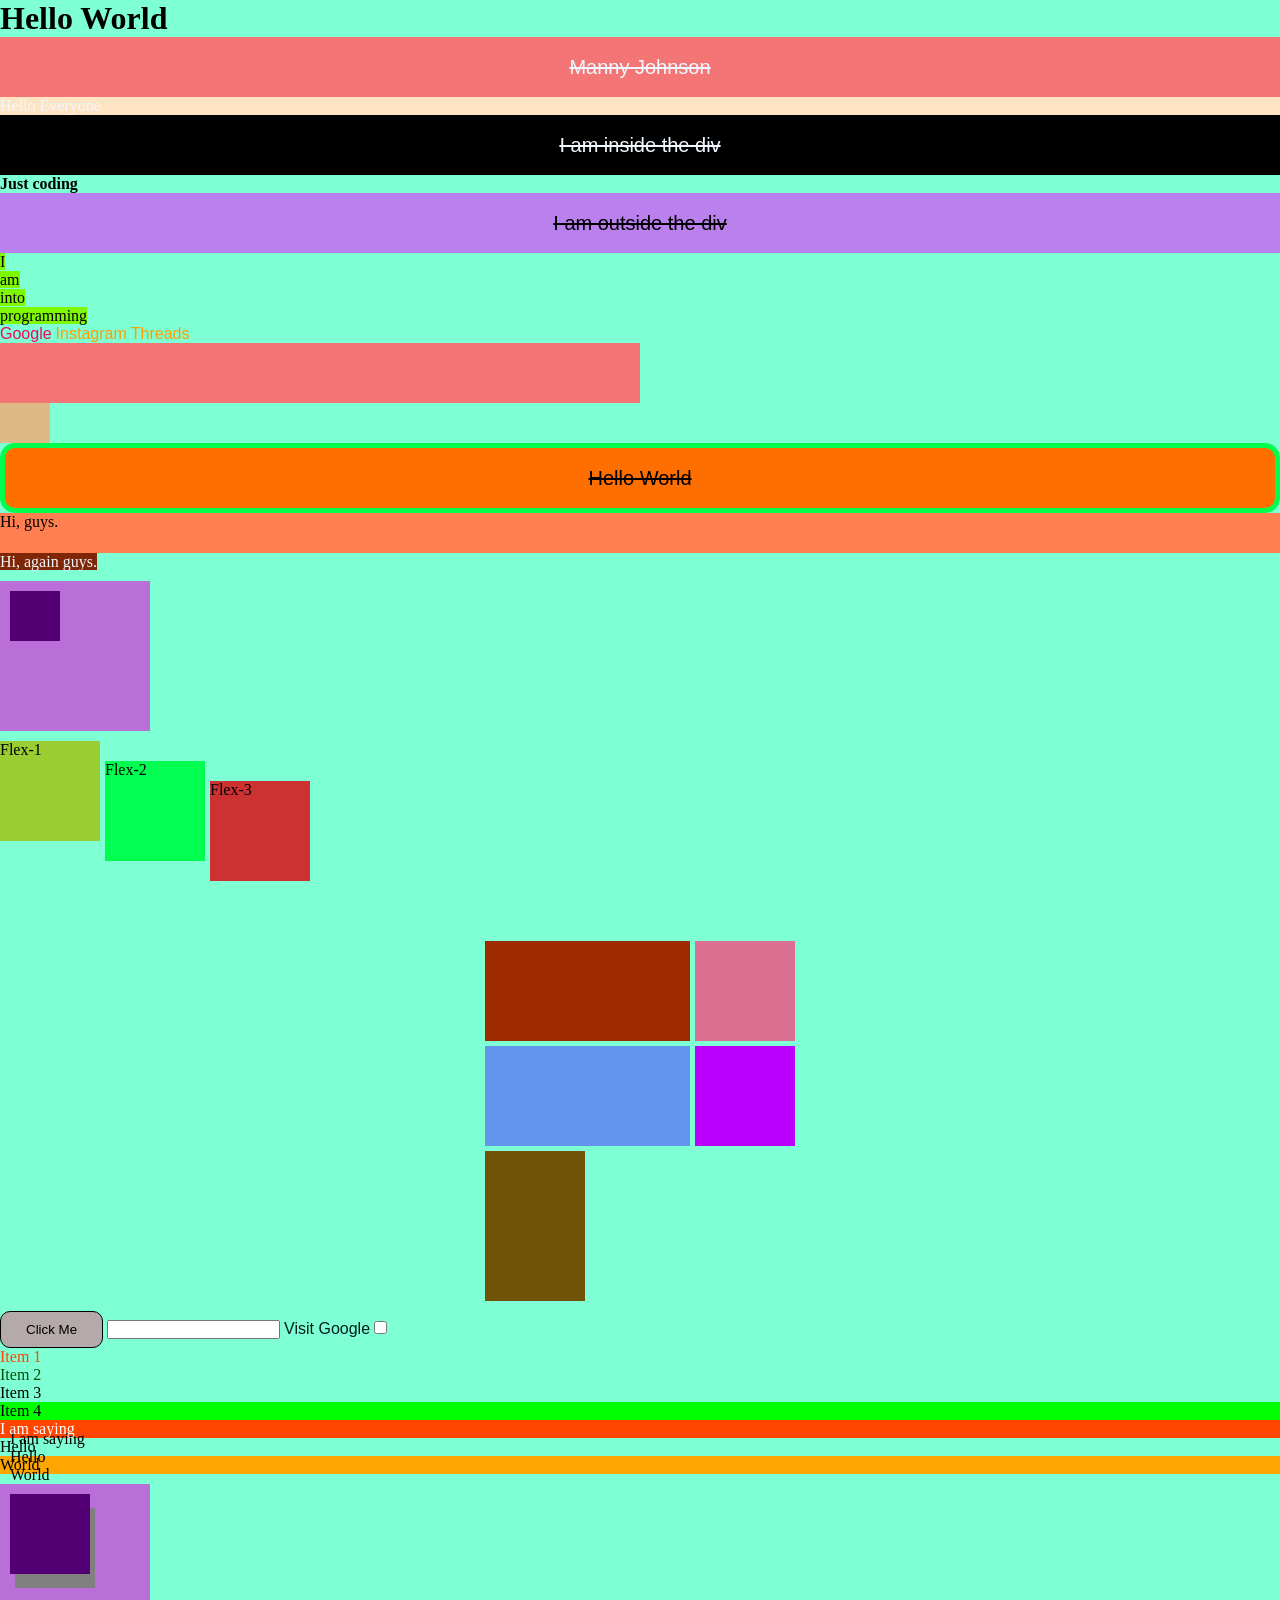
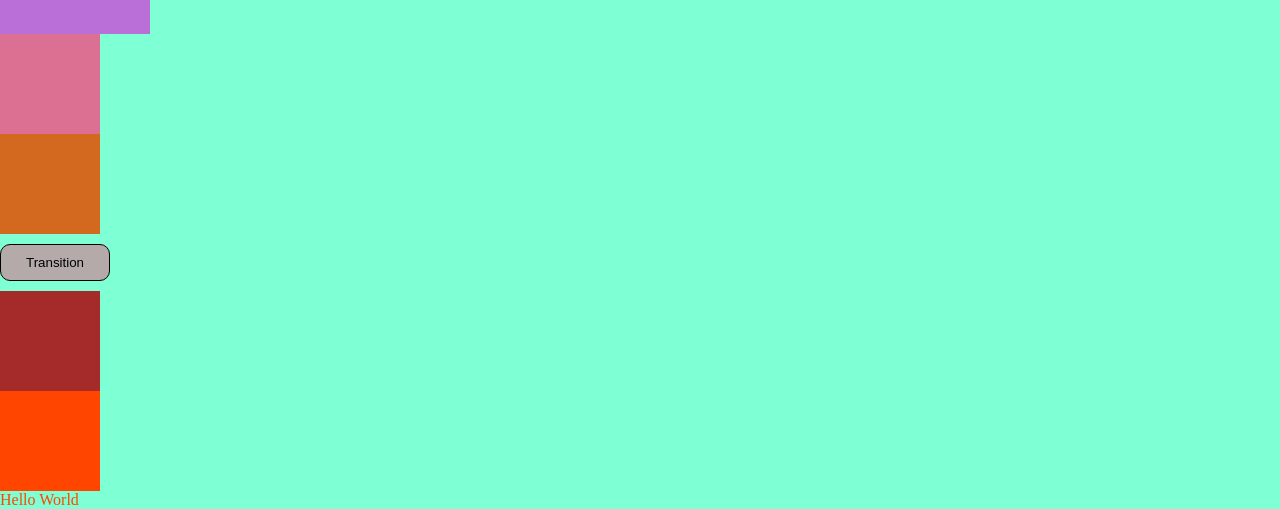
<file: CSS/index.html>
<!DOCTYPE html>
<html lang="en">
  <head>
    <meta charset="UTF-8" />
    <meta name="viewport" content="width=device-width, initial-scale=1.0" />
    <title>CSS Crash Course</title>
    <link rel="stylesheet" href="./style.css" />
  </head>
  <body>
    <div>
      <h1>Hello World</h1>
      <p id="name" class="style">Manny Johnson</p>
      <p class="cool" class="style">Hello Everyone</p>
      <p class="style">I am inside the div</p>
      <h4>Just coding</h4>
    </div>
    <p class="style">I am outside the div</p>
    <span>I</span> <br />
    <span>am</span> <br />
    <span>into</span> <br />
    <span>programming</span> <br />
    <a href="www.google.com">Google</a>
    <a href="wwws.instagram.com">Instagram</a>
    <a href="wwws.threads.com">Threads</a>
    <div id="parent">
      <div id="child"></div>
    </div>

    <p id="box" class="style">Hello World</p>

    <div id="display">Hi, guys.</div>
    <span id="display_low"> Hi, again guys. </span>
    <div id="out"><div id="in"></div></div>
    <!-- FLEXBOX -->
    <div id="flex-box">
      <div id="one">Flex-1</div>
      <div id="two">Flex-2</div>
      <div id="three">Flex-3</div>
    </div>

    <!-- GRID -->
    <div id="grid-box">
      <div id="grid-one"></div>
      <div id="grid-two"></div>
      <div id="grid-three"></div>
      <div id="grid-four"></div>
      <div id="grid-five"></div>
    </div>

    <!-- Pseudo Classes -->
    <button id="pseudo-btn">Click Me</button>

    <input type="text" />

    <a href="www.google.com" id="p-test">Visit Google</a>
    <input type="checkbox" name="" id="" />

    <ul>
      <li>Item 1</li>
      <li>Item 2</li>
      <li>Item 3</li>
      <li>Item 4</li>
    </ul>

    <!-- Pseudo Elements -->
    <p id="greet">Hello</p>

    <div id="shadow-out">
      <div id="shadow-in"></div>
    </div>
    <!-- Media Queries -->
    <div id="media"></div>

    <!-- Transform -->

    <div id="transform"></div>

    <button id="transition-btn">Transition</button>

    <!-- Animation -->
    <div id="animate"></div>

    <!-- Variables in CSS -->

    <div id="variable"></div>
    <p id="var">Hello World</p>
  </body>
</html>
</file>
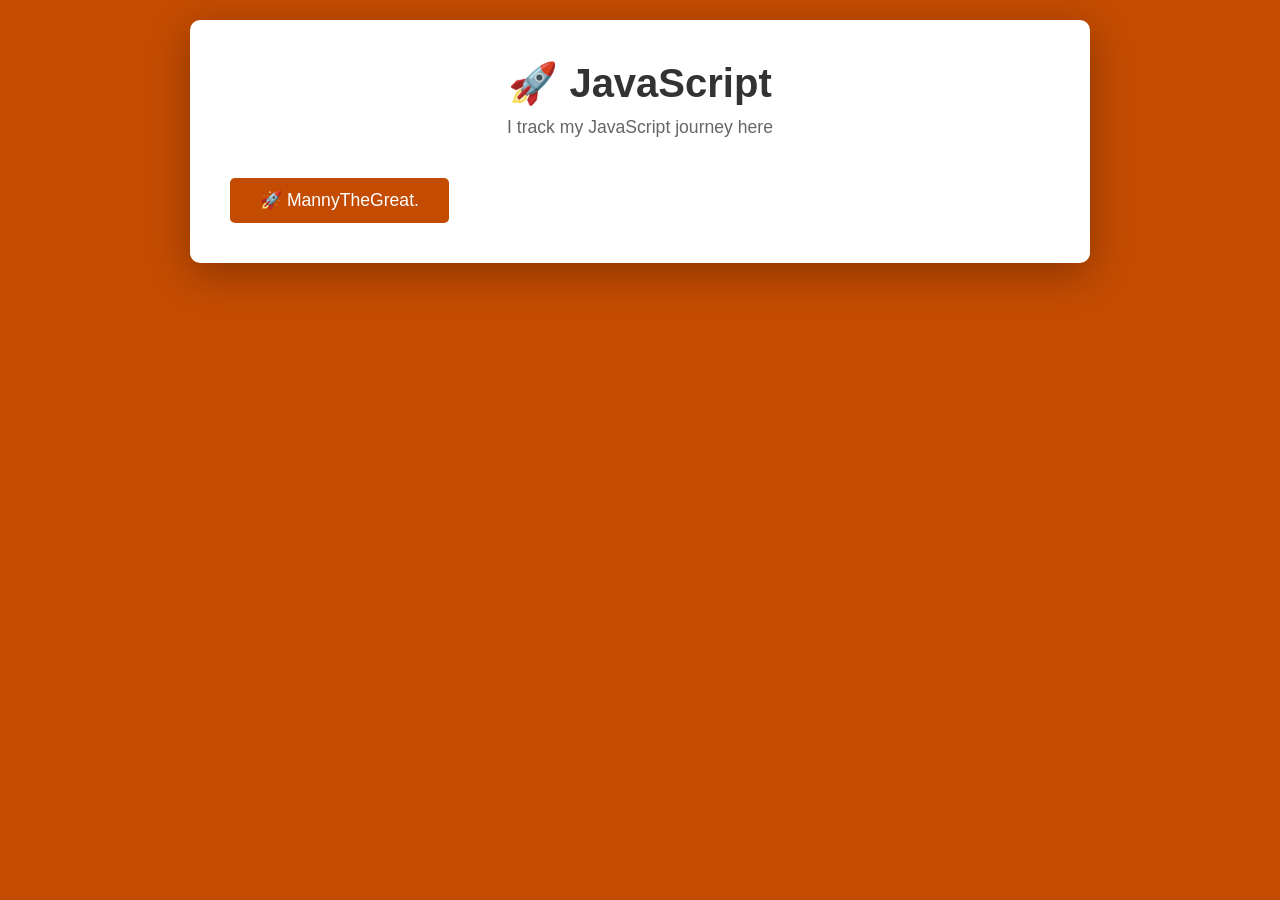
<file: JavaScript/index.html>
<!DOCTYPE html>
<html lang="en">
<head>
    <meta charset="UTF-8">
    <meta name="viewport" content="width=device-width, initial-scale=1.0">
    <title>JavaScript Concepts - Console Examples</title>
    <style>
        * {
            margin: 0;
            padding: 0;
            box-sizing: border-box;
        }
        
        body {
            font-family: 'Segoe UI', Tahoma, Geneva, Verdana, sans-serif;
            background: #c44c02;
            min-height: 100vh;
            padding: 20px;
        }
        
        .container {
            max-width: 900px;
            margin: 0 auto;
            background: white;
            border-radius: 10px;
            box-shadow: 0 10px 40px rgba(0, 0, 0, 0.3);
            padding: 40px;
        }
        
        h1 {
            text-align: center;
            color: #333;
            margin-bottom: 10px;
            font-size: 2.5em;
        }
        
        .subtitle {
            text-align: center;
            color: #666;
            margin-bottom: 30px;
            font-size: 1.1em;
        }
        
        .instruction {
            background: #f0f4ff;
            border-left: 4px solid #667eea;
            padding: 15px;
            margin-bottom: 30px;
            border-radius: 5px;
            color: #333;
        }
        
        .section {
            margin-bottom: 30px;
            padding: 20px;
            background: #f9f9f9;
            border-radius: 8px;
            border: 1px solid #e0e0e0;
        }
        
        .section h2 {
            color: #667eea;
            margin-bottom: 15px;
            font-size: 1.8em;
            border-bottom: 2px solid #667eea;
            padding-bottom: 10px;
        }
        
        .code-block {
            background: #1e1e1e;
            color: #d4d4d4;
            padding: 15px;
            border-radius: 5px;
            overflow-x: auto;
            margin: 10px 0;
            font-family: 'Courier New', monospace;
            font-size: 0.9em;
            line-height: 1.5;
        }
        
        .description {
            color: #555;
            margin-bottom: 15px;
            line-height: 1.6;
        }
        
        button {
            background: #c44c02;
            color: white;
            border: none;
            padding: 10px 20px;
            border-radius: 5px;
            cursor: pointer;
            font-size: 1em;
            transition: background 0.3s;
            margin-top: 10px;
        }
        
        button:hover {
            background: #c44c02;
        }
        
        .console-tip {
            background: #fff3cd;
            border-left: 4px solid #ffc107;
            padding: 10px 15px;
            margin-top: 10px;
            border-radius: 5px;
            font-size: 0.9em;
            color: #333;
        }
    </style>
</head>
<body>
    <div class="container">
        <h1>🚀 JavaScript </h1>
        <p class="subtitle">I track my JavaScript journey here</p>
        
            <button onclick="runAllExamples()" style="background: #c44c02; font-size: 1.1em; padding: 12px 30px;">
                🚀 MannyTheGreat.
            </button>
        </div>
    </div>
    <script src="script.js"></script>
</body>
</html>
</file>
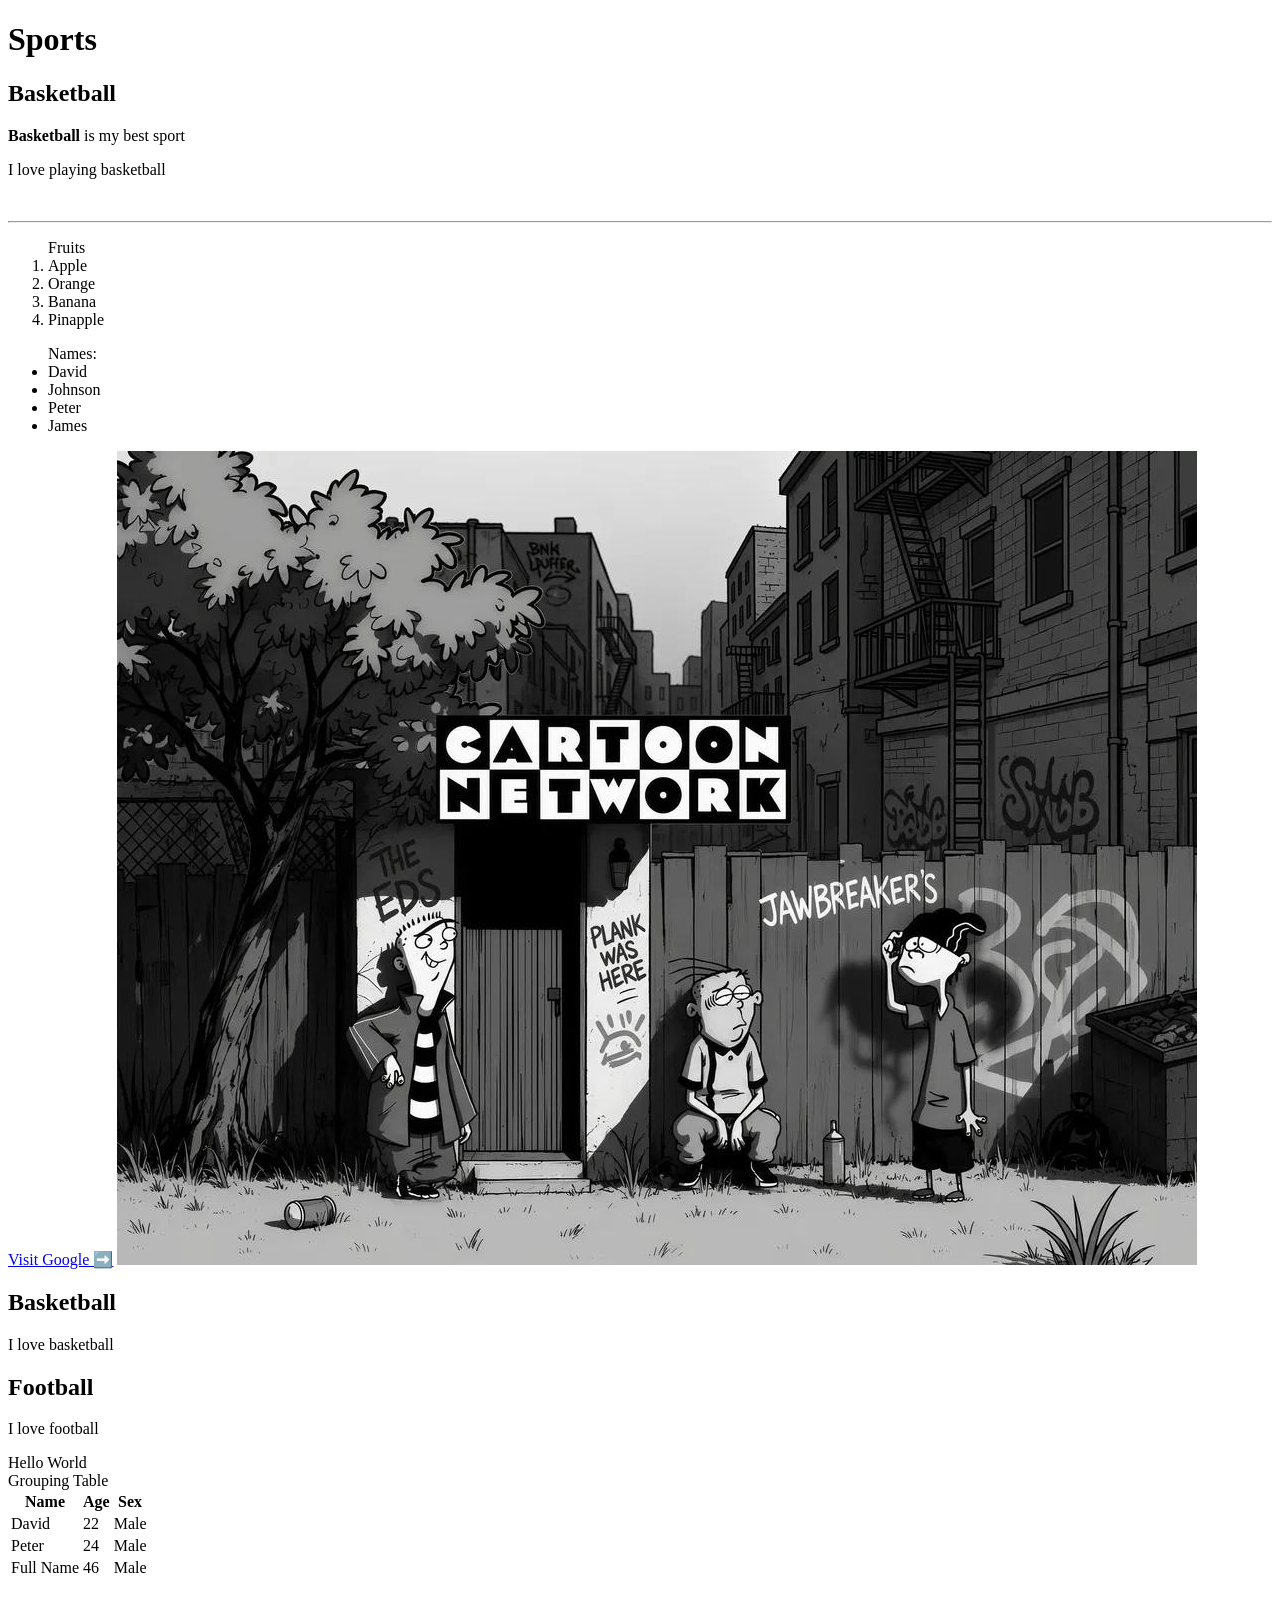
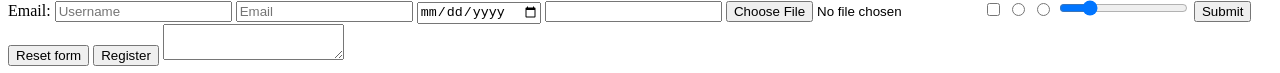
<file: HTML/day1.html>
<!DOCTYPE html>
<html lang="en">
  <head>
    <meta charset="UTF-8" />
    <meta name="viewport" content="width=device-width, initial-scale=1.0" />
    <title>HTML crash course</title>
    <meta name="description" content="HTML Crash Course" />
  </head>
  <body>
    <h1>Sports</h1>
    <h2>Basketball</h2>
    <p><strong>Basketball</strong> is my best sport</p>
    <p>I love playing basketball</p>
    <!--  Line Break tag -->
    <br />
    <!-- Horizontal rule  -->
    <hr />

    <!-- List -->
    <ol>
      Fruits
      <li>Apple</li>
      <li>Orange</li>
      <li>Banana</li>
      <li>Pinapple</li>
    </ol>

    <ul>
      Names:
      <li>David</li>
      <li>Johnson</li>
      <li>Peter</li>
      <li>James</li>
    </ul>

    <!-- Links -->
    <a href="htpps://google.com" target="_blank">Visit Google ➡️</a>

    <!-- Image Tag -->
    <img src="/IMG_20260623_011806_242.jpg" alt="Cartoon Network image" />

    <!-- Containers -->
    <div>
      <h2>Basketball</h2>
      <p>I love basketball</p>
    </div>
    <div>
      <h2>Football</h2>
      <p>I love football</p>
    </div>

    <span>Hello World</span>
    <br />

    <!-- Table -->
    <table>
      Grouping Table
      <thead>
        <tr>
        <th>Name</td>
        <th>Age</th>
        <th>Sex</th>
      </tr>
      </thead>
      <tbody>
        <tr>
        <td>David</td>
        <td>22</td>
        <td>Male</td>
      </tr>

        <tr>
        <td>Peter</td>
        <td>24</td>
        <td>Male</td>
      </tr>
      </tbody>
      <tfoot>
        <tr>
          <td>Full Name</td>
          <td>46</td>
          <td>Male</td>
        </tr>
      </tfoot>
    </table>

    <br>

    <!-- Forms -->
     <form action="index.php" method="post">
      <label for="">Email:</label>
      <input type="text" placeholder="Username">
      <input type="email" placeholder="Email">
      <input type="date" name="" id="">
      <input type="password" name="" id="">
      <input type="file" name="" id="">
      <input type="checkbox" name="" id="">
      <input type="radio" name="picker" id="">
      <input type="radio" name="picker" id="">
      <input type="range" name="" id="" min="0" max="50" value="10">
      <button type="submit">Submit</button>
      <button type="reset">Reset form</button>
      <input type="submit" value="Register">
      <textarea name="" id=""></textarea>
     </form>

     <!-- Semantic HTML -->
      <header></header>
      <main></main>
      <footer></footer>
  </body>
</html>
</file>
<file: CSS/style.css>
* {
  margin: 0;
  padding: 0;
  box-sizing: border-box;
}

body {
  background-color: rgb(255, 255, 255);
  height: 150vh;
}

/* CSS SELECTORS */

#name {
  background-color: rgb(243, 117, 117);
}

.cool {
  background-color: bisque;
}

/* Child Selector */

div h4 {
  background-color: aquamarine;
}

/* Direct Child Selector */

div > p {
  background-color: black;
  color: aliceblue;
}

/* Adjacent/Direct  Sibling Selector */
div + p {
  background-color: rgb(185, 128, 238);
}

/* All Sibling Selector */
div ~ span {
  background-color: rgb(127, 248, 6);
}

/* Attribute Selector */
a[href="www.google.com"] {
  color: rgb(243, 5, 104);
}
a[href*="wwws"] {
  color: rgb(255, 157, 0);
}

/* Colors in CSS */
/* The Background Property */

/* Text Styling */

.style {
  font-family: Arial, Helvetica, sans-serif;
  font-weight: 300;
  font-size: 20px;
  text-align: center;
  line-height: 3;
  text-decoration: line-through;
}

a {
  font-family: "Segoe UI", Tahoma, Geneva, Verdana, sans-serif;
  text-decoration: none;
}

#parent {
  background-color: burlywood;
  width: 50px;
  height: 100px;
}

#child {
  background-color: rgb(243, 117, 117);
  width: 50vw;
  height: 60%;
}

/* Width and Height in CSS */
/* COMMENTS IN CSS */

/* Box Model */
#box {
  background-color: rgb(255, 111, 0);
  border: 5px solid rgb(0, 255, 76);
  border-radius: 15px;
}

/* Display */
#display {
  background-color: coral;
  height: 40px;
}

#display_low {
  color: aliceblue;
  background-color: rgb(126, 38, 6);
  height: 40px;
}

/* Position */

#out {
  background-color: rgb(186, 111, 216);
  width: 150px;
  height: 150px;
  position: relative;
  margin-top: 10px;
}
#in {
  background-color: rgb(82, 0, 115);
  width: 50px;
  height: 50px;
  position: absolute;
  top: 10px;
  left: 10px;
}

/* Flexbox */
#flex-box {
  display: flex;
  height: 20vh;
  flex-direction: row;
  margin-top: 10px;
  align-items: center;
  gap: 5px;
}

#one {
  width: 100px;
  height: 100px;
  background-color: yellowgreen;
  align-self: baseline;
}
#two {
  width: 100px;
  height: 100px;
  background-color: rgb(0, 255, 81);
  margin-bottom: 40px;
}
#three {
  width: 100px;
  height: 100px;
  background-color: rgb(205, 50, 50);
}

#grid-box {
  margin-top: 20px;
  display: grid;
  height: 40vh;
  grid-template-rows: repeat(2, 100px);
  grid-template-columns: repeat(3, 100px);
  gap: 5px;
  justify-content: center;
}

#grid-one {
  background: rgb(158, 42, 0);
  grid-column: span 2;
}
#grid-two {
  background: palevioletred;
}
#grid-three {
  background: cornflowerblue;
  grid-column: 1/3;
}
#grid-four {
  background: rgb(187, 0, 255);
}
#grid-five {
  background: rgb(113, 83, 7);
}

/* Pseudo Classes */

#pseudo-btn {
  margin-top: 10px;
  background: #b5aaaa;
  border: 1px solid #000000;
  border-radius: 10px;
  padding: 10px 25px;
  cursor: pointer;
}

#pseudo-btn:active {
  background: palevioletred;
  color: #ffffff;
}

input:focus {
  background: orangered;
  color: #ffffff;
}

#p-test {
  color: rgb(2, 31, 31);
}

#p-test:visited {
  color: orangered;
}

input:checked {
  width: 20px;
  height: 20px;
  background: orangered;
}

li:first-child {
  color: orangered;
}

li:last-child {
  background-color: lime;
}

li:nth-child(2) {
  color: rgb(8, 75, 8);
}

/* Pseudo Elements */

#greet::before {
  content: "I am saying ";
  background: orangered;
  color: #ffffff;
  display: block;
}

#greet::after {
  content: " World";
  background: orange;
  display: block;
}

/* Shadows  in CSS */
#shadow-out {
  background-color: rgb(186, 111, 216);
  width: 150px;
  height: 150px;
  position: relative;
  margin-top: 10px;
}
#shadow-in {
  background-color: rgb(82, 0, 115);
  width: 80px;
  height: 80px;
  position: absolute;
  top: 10px;
  left: 10px;
  box-shadow: 5px 14px 0px grey;
}

#greet {
  text-shadow: 10px 10px 0 black;
}

#media {
  width: 1000px;
  height: 200px;
  background: palevioletred;
}

/* Media Queries */

@media screen and (max-width: 1000px) {
  #media {
    width: 300px;
    height: 100px;
  }
  body {
    background-color: bisque;
  }
}
@media screen and (min-width: 500px) {
  #media {
    width: 100px;
    height: 100px;
  }

  body {
    background-color: aquamarine;
  }
}

/* Transform */
#transform {
  width: 100px;
  height: 100px;
  background-color: chocolate;
  transform: scale(1);
}

/* Transition */

#transition-btn {
  margin-top: 10px;
  background: #b5aaaa;
  border: 1px solid #000000;
  border-radius: 10px;
  padding: 10px 25px;
  cursor: pointer;
  transition: all 0.5s ease;
}

#transition-btn:hover {
  background: rgb(47, 74, 8);
  color: #ffffff;
}

/* Animation in CSS */
#animate {
  margin-top: 10px;
  width: 100px;
  height: 100px;
  background: brown;
  animation: cool 1s linear infinite;
}

@keyframes cool {
  /* from {
    background: brown;
  }
  to {
    background: palevioletred;
  } */

  0% {
    background: brown;
    transform: scale(1) translateX(0);
  }
  20% {
    background: orangered;
    transform: scale(1.1) translateX(20px);
  }
  40% {
    background: yellowgreen;
    transform: scale(1);
  }
  60% {
    background: purple;
  }
  80% {
    background: indianred;
  }
  100% {
    background: goldenrod;
  }
}

/* Variables in CSS */
/* Targetting the root/html element */

:root {
  --primary-color: orangered;
}

#variable {
  width: 100px;
  height: 100px;
  background: var(--primary-color);
}

#var {
  color: var(--primary-color);
  background: none;
}
</file>
